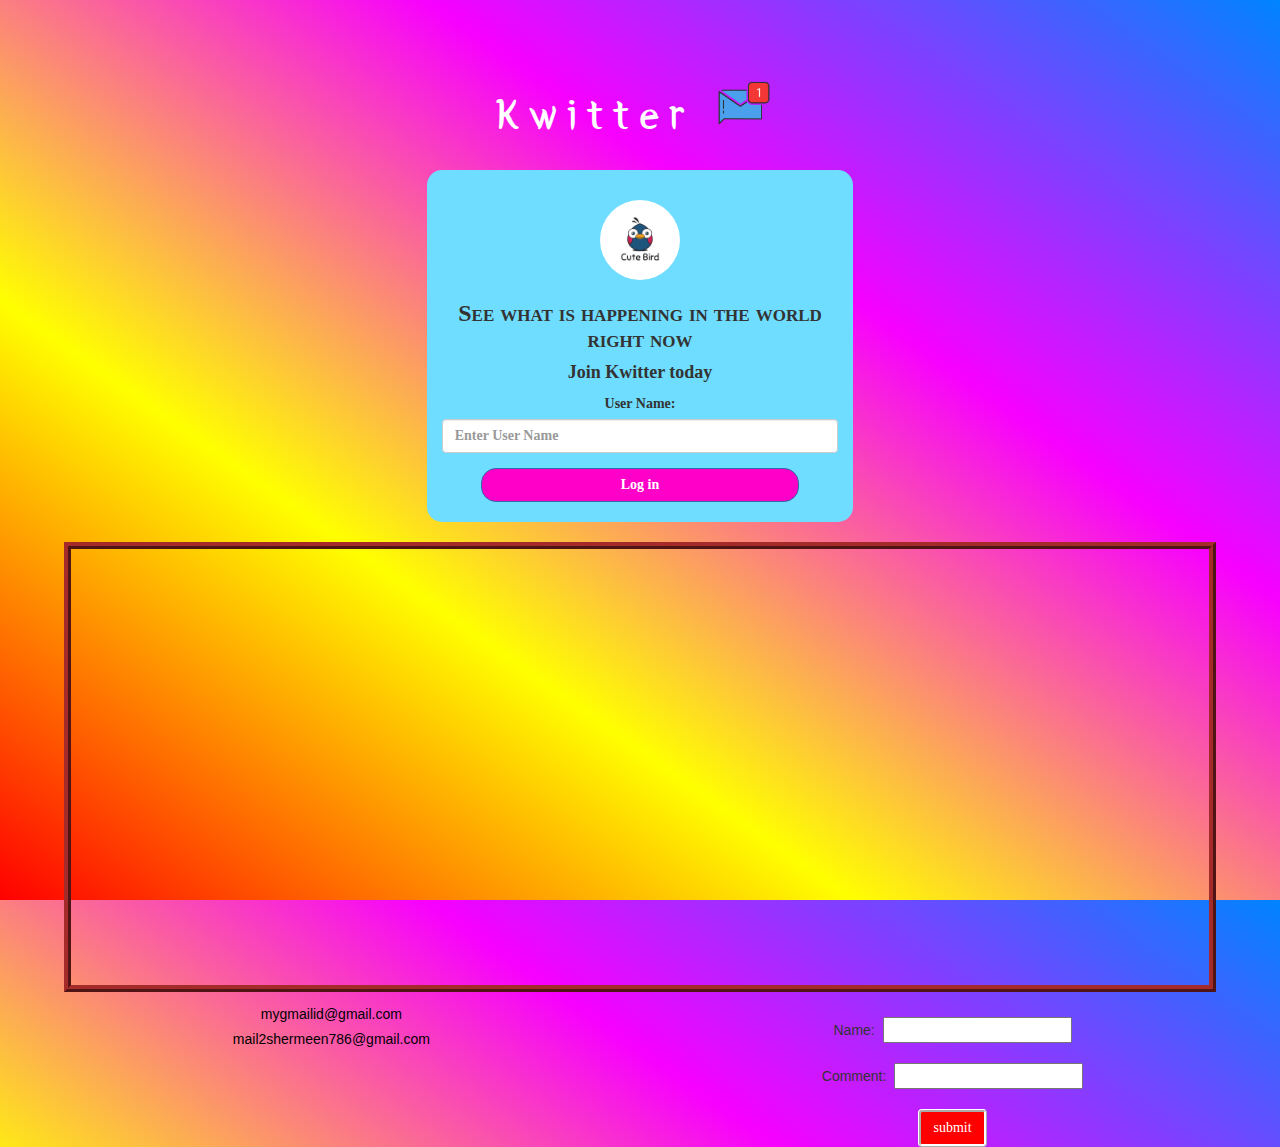
<file: index.html>
<!DOCTYPE html>
<html>

<head>
	<title>Kwitter</title>
	<link href="https://fonts.googleapis.com/css?family=Yeon+Sung&display=swap" rel="stylesheet">
	<meta name="viewport" content="width=device-width, initial-scale=1">

	<link rel="stylesheet" href="https://maxcdn.bootstrapcdn.com/bootstrap/3.4.0/css/bootstrap.min.css">
	<script src="https://ajax.googleapis.com/ajax/libs/jquery/3.4.1/jquery.min.js"></script>
	<script src="https://maxcdn.bootstrapcdn.com/bootstrap/3.4.0/js/bootstrap.min.js"></script>

	<link rel="stylesheet" type="text/css" href="style.css">
	<script src="kwitter.js"></script>
</head>

<body>
	<center>
		<h1 class="header">
			Kwitter <sup>
				<img src="m2.png">
			</sup>
		</h1>

		<div style="background-color:rgb(111, 221, 255) ;" class="col-lg-4 col-md-6 col-sm-6 col-xs-11 login_div">
			<img src="logo.png" class="logo">
			<h3 style="font-variant: small-caps; font-weight: bold; font-family: Georgia;">See what is happening in the
				world right now</h3>
			<h4 style="font-family: cursive; font-weight: 600;">Join Kwitter today</h4>
			<div class="form-group">
				<label style="font-family: times;">User Name:</label>

				<input style="font-family: Georgia; font-weight: bold;" type="text" id="user_name" class="form-control"
					placeholder="Enter User Name">
			</div>
			<button style="background-color: rgb(255, 0, 200); font-family: Georgia; font-weight: 600;  "
				id="login_button" class="btn btn-primary" onclick="addUser()">Log in</button>
			<br><br>
		</div>

		<div>
			<div class="col-sm-3">
				<imae id="image" src="chatting2.jpg"></imae>
			</div>
		</div>
		<br>
		<sectionid="contact">
			<iframe style="border: brown; border-style: ridge; border-width: 7px;"
				src="https://www.google.com/maps/embed?pb=!1m14!1m8!1m3!1d15078.353856082635!2d72.8906491!3d19.1257017!3m2!1i1024!2i768!4f13.1!3m3!1m2!1s0x0%3A0xacf72f56793d190a!2sWHITEHAT%20EDUCATION%20TECHNOLOGY%20PVT%20LTD!5e0!3m2!1sen!2sin!4v1573468987088!5m2!1sen!2sin"
				height="450" frameborder="0" allowfullscreen="" width="90%">
			</iframe>

			<div class="contact_1 col-lg-12">

				<div class="contact_1 col-lg-6 col-md-6 col-sm-6 col-xs-6">
					<a href="mailto:my@gmail.com?Subject=Hi">
						<h5 style="color: black;"><i class="fa fa-envelope"></i>&nbsp;&nbsp;mygmailid@gmail.com</h5>
					</a>

					<a href="#">
						<h5 style="color: black;"><i class="fa fa-instagram"></i>&nbsp;&nbsp;mail2shermeen786@gmail.com
						</h5>
					</a>
				</div>
				<br>
				<div class="contact_2 col-lg-6 col-md-6 col-sm-6 col-xs-6">
					<form>
						<span>Name:</span>&nbsp;
						<input type="text" name="name" required>
						<br>
						<br>
						<span>Comment:</span>&nbsp;
						<input type="text" name="comment" required>
						<br>
						<br>
						<input style="background-color: red; font-family: Georgia; border: white; border-style: ridge;"
							type="submit" value="submit" class="btn btn-success">

					</form>
				</div>



				</section>
	</center>
</body>

</html>
</file>
<file: style.css>
html, body
{
  height: 100%;
  margin: 0;
}

body
{
background-image: linear-gradient(to right top, rgb(255, 0, 0), rgb(255, 255, 0), rgb(247, 0, 255), rgb(0, 132, 255));
}

.header
{
	color: white;font-family: 'Yeon Sung';font-size: 45px;letter-spacing: 10px;margin-top: 80px;
}
.header img
{
	width: 80px;margin-left: -15px;
}

.login_div
{
	background: rgba(255,255,255,0.8);float: none;border-radius: 15px;
}

.logo
{
	width: 80px;margin-top: 30px;border-radius: 40px;
}

#login_button
{
	width: 80%;border-radius: 15px;
}

.room_name
{
	cursor: pointer;
	font-size: 20px;
}


#logout
{
	font-size: 20px; float: right;
}


#output
{
	padding: 10px; width:80%;background: rgba(255,255,255,0.8);border-radius: 15px;
}

.input_div_room_page
{
	width: 80%;
}

.input_div label
{
	color: white;font-size: 20px;
}


.input_div_message_page
{
	position: fixed;bottom: 0px;width: 100%;background: rgba(255,255,255,0.8);
}
.input_div_message_page label
{
	color: black;
}
.input_div_message_page #msg
{
	width: 80%;
}
.input_div_message_page button
{
	margin-top: 15px;
	width: 50%; 
}
.color_white
{
	color: white
}

.user_tick
{
	width:20px;
}
.message_h4
{
	padding-left:5px;color:grey;
}
</file>
